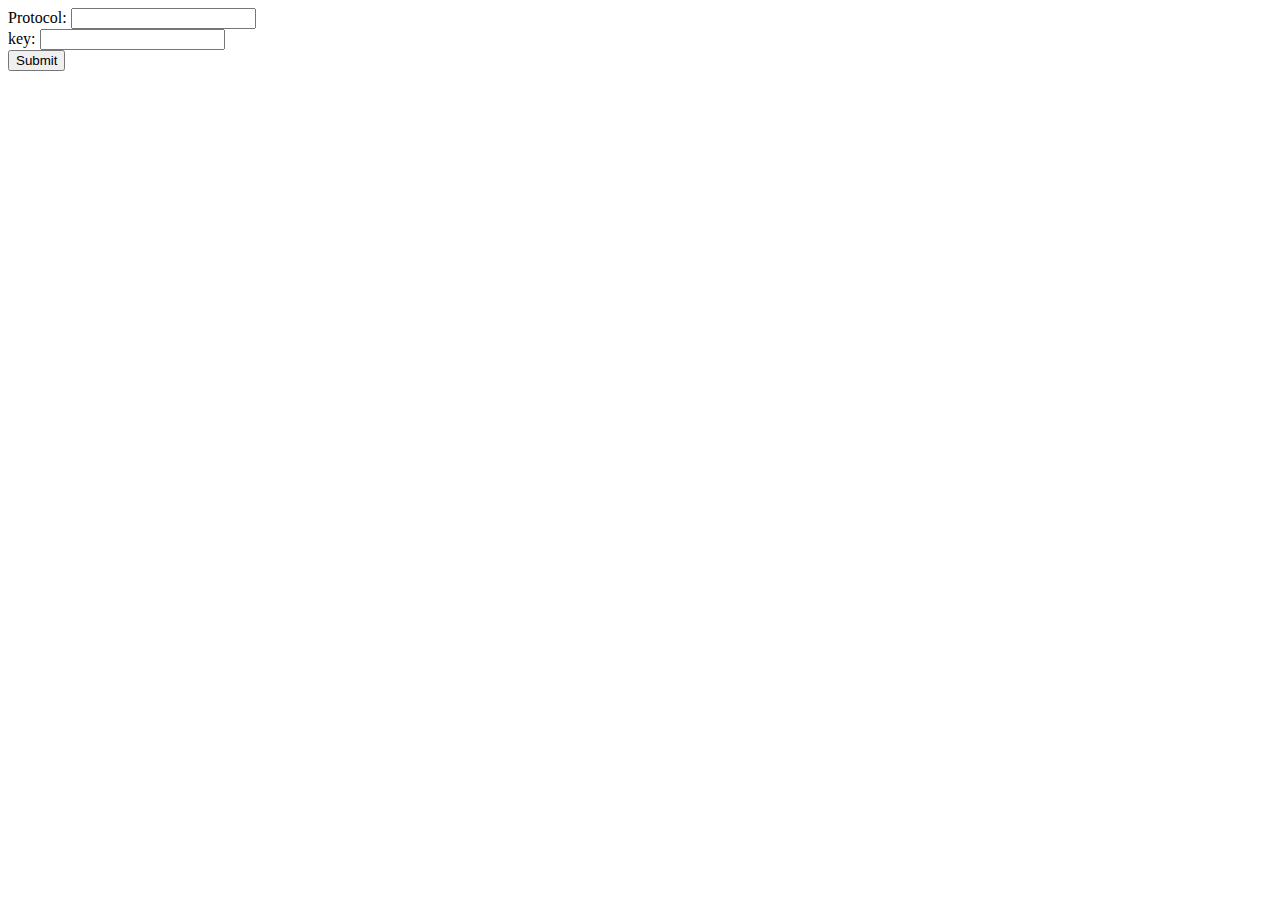
<file: templates/ex.html>
<html>

<body>
    <form method='POST' action='fonct'>
        Protocol: <input type='text' name='Protocol' /><br>
        key: <input type='key' name='key' /><br>
        <input type="submit" value="Submit">
    </form>
</body>

</html>
</file>
